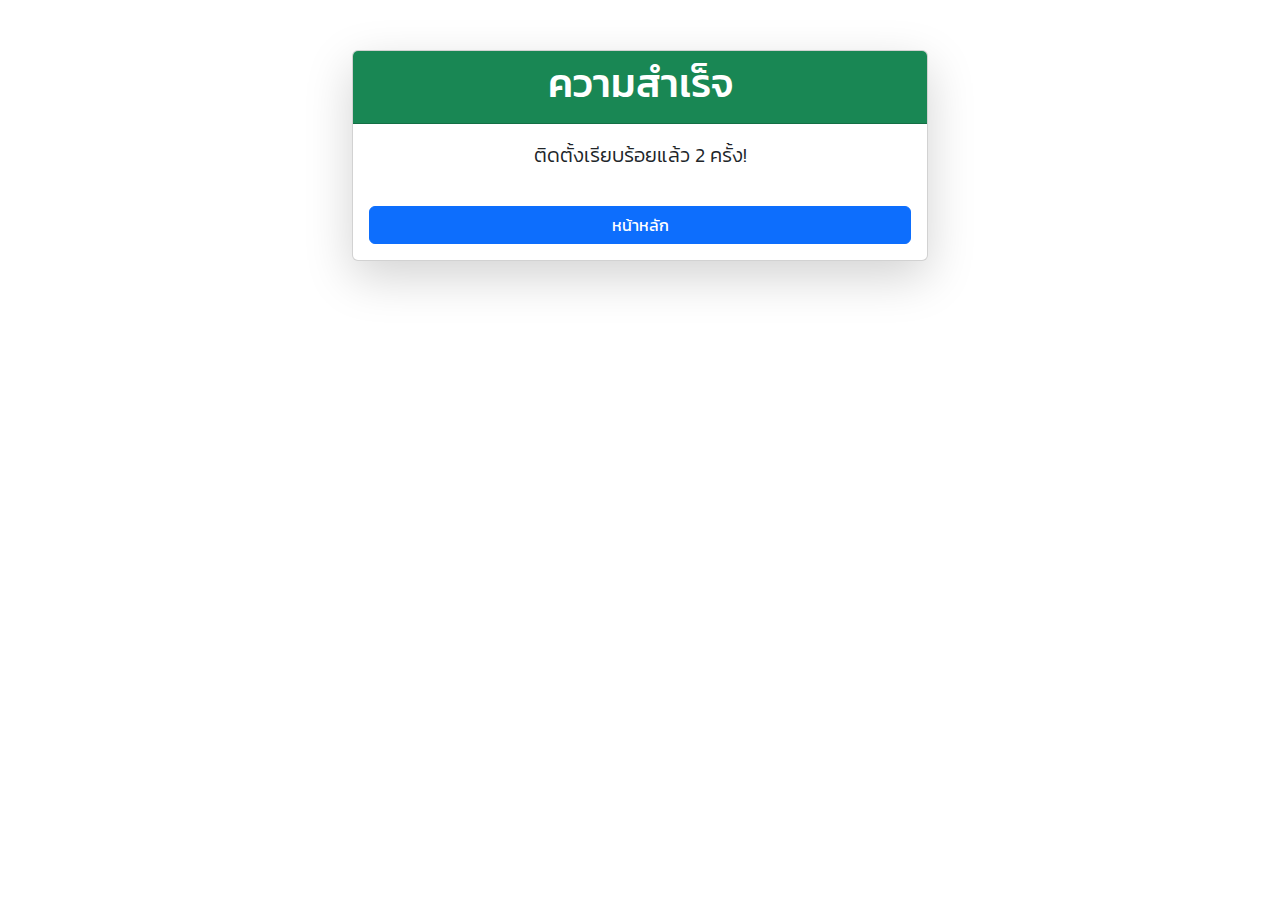
<file: result.html>
<!DOCTYPE html>
<html lang="en">
<head>
    <meta charset="UTF-8">
    <meta name="viewport" content="width=device-width, initial-scale=1.0">
    <title>ผลลัพท์</title>
    <link href="https://cdn.jsdelivr.net/npm/bootstrap@5.3.0/dist/css/bootstrap.min.css" rel="stylesheet">
    <link href="https://fonts.googleapis.com/css2?family=Kanit:wght@300;400;500;600&display=swap" rel="stylesheet">
    <style>
        body {
            font-family: 'Kanit', sans-serif;
        }
        .container {
            max-width: 600px;
            margin-top: 50px;
        }
        .submit-btn {
            margin-top: 20px;
        }
    </style>
</head>
<body>
    <div class="container text-center">
        <div class="card shadow-lg">
            <div class="card-header bg-success text-white">
                <h1>ความสำเร็จ</h1>
            </div>
            <div class="card-body">
                <p id="result" class="lead"></p>
                <button class="btn btn-primary w-100 submit-btn" onclick="goBack()">หน้าหลัก</button>
            </div>
        </div>
    </div>

    <script>
        fetch('completed_data.txt')
            .then(response => response.text())
            .then(data => {
                const resultElement = document.getElementById('result');
                resultElement.textContent = `ติดตั้งเรียบร้อยแล้ว ${data.trim()} ครั้ง!`;
            })
            .catch(error => {
                console.error('เกิดข้อผิดพลาดในการโหลดข้อมูล:', error);
            });

        function goBack() {
            window.location.href = 'index.html';
        }
    </script>

    <script src="https://cdn.jsdelivr.net/npm/bootstrap@5.3.0/dist/js/bootstrap.bundle.min.js"></script>
</body>
</html>
</file>
